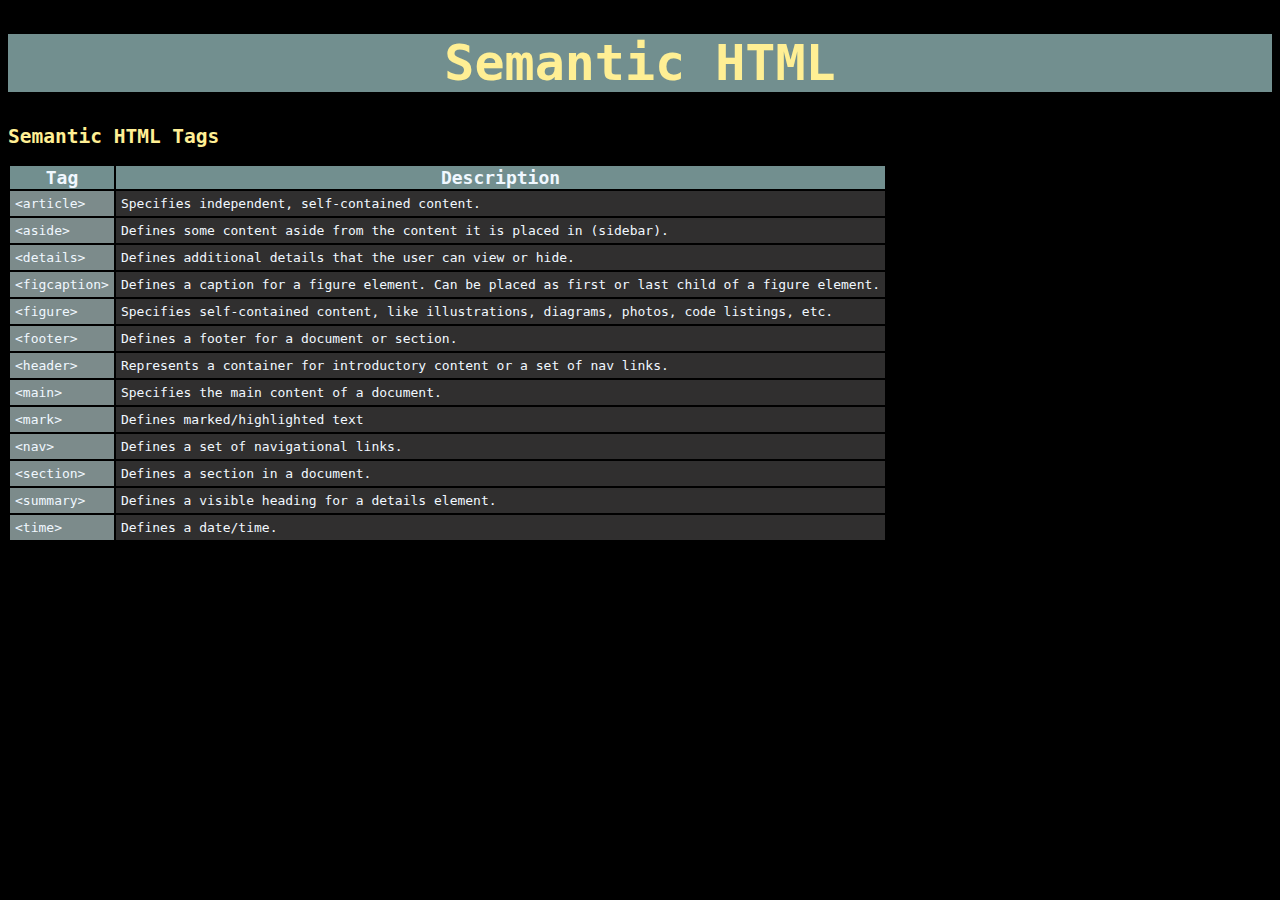
<file: index.html>
<!DOCTYPE html>
<html lang='eng'>

    <head>
        <title> Semantic HTML & CSS</title>
        <link href='styles.css' rel='stylesheet'>
    </head>

    <body>
        <header>
        <h1> Semantic HTML</h1>
        </header>

        
        <h2>Semantic HTML Tags</h2>
            <table>
                <thead>
                    <tr>
                        <th>Tag</th>
                        <th>Description</th>
                    </tr>
                            
                </thead>

                <tbody>

                    <tr>
                        <td class='tag'>&lt;article&gt;</td>
                        <td class='description'>Specifies independent, self-contained content.</td>
                    </tr>

                    <tr>
                        <td class='tag'>&lt;aside&gt;</td>
                        <td class='description'>Defines some content aside from the content it is placed in (sidebar).</td>
                    </tr>

                    <tr>
                        <td class='tag'>&lt;details&gt;</td>
                        <td class='description'>Defines additional details that the user can view or hide.</td>
                    </tr>

                    <tr>
                        <td class='tag'>&lt;figcaption&gt;</td>
                        <td class='description'>Defines a caption for a figure element. Can be placed as first or last child of a figure element.</td>                        
                    </tr>

                    <tr>
                        <td class='tag'>&lt;figure&gt;</td>
                        <td class='description'>Specifies self-contained content, like illustrations, diagrams, photos, code listings, etc.</td>                       
                    </tr>

                    <tr>
                        <td class='tag'>&lt;footer&gt;</td>
                        <td class='description'>Defines a footer for a document or section.</td>                       
                    </tr>

                    <tr>
                        <td class='tag'>&lt;header&gt;</td>
                        <td class='description'>Represents a container for introductory content or a set of nav links.</td>                       
                    </tr>

                    <tr>
                        <td class='tag'>&lt;main&gt;</td>
                        <td class='description'>Specifies the main content of a document.</td>                        
                    </tr>

                    <tr>
                        <td class='tag'>&lt;mark&gt;</td>
                        <td class='description'>Defines marked/highlighted text</td>                        
                    </tr>

                    <tr>
                        <td class='tag'>&lt;nav&gt;</td>
                        <td class='description'>Defines a set of navigational links.</td>                       
                    </tr>

                    <tr>
                        <td class='tag'>&lt;section&gt;</td>
                        <td class='description'>Defines a section in a document.</td>                      
                    </tr>

                    <tr>
                        <td class='tag'>&lt;summary&gt;</td>
                        <td class='description'>Defines a visible heading for a details element.</td>
                    </tr>

                    <tr>
                        <td class='tag'>&lt;time&gt;</td>
                        <td class='description'>Defines a date/time.</td>
                    </tr>

                </tbody>
            </table>
        
                       
        
    </body>

</html>
</file>
<file: styles.css>
body {
    background-color: black;
    color: aliceblue;
    font-family: monospace;
}

h1 {
    background-color: rgb(114, 143, 143);
    color:rgb(255, 239, 148);
    text-align: center;
    font-size: 50px;
    font-weight: bold; 
}

h2 {
    color:rgb(255, 239, 148);
}

thead {
    font-size: 18px;
    background-color: rgb(114, 143, 143);
    color:
    text-align: center;    
}

td {
    padding: 5px;
}

.tag {
    background-color: rgba(180, 202, 202, 0.692)
}

.description {
    background-color: rgb(48, 47, 47);
}
</file>
